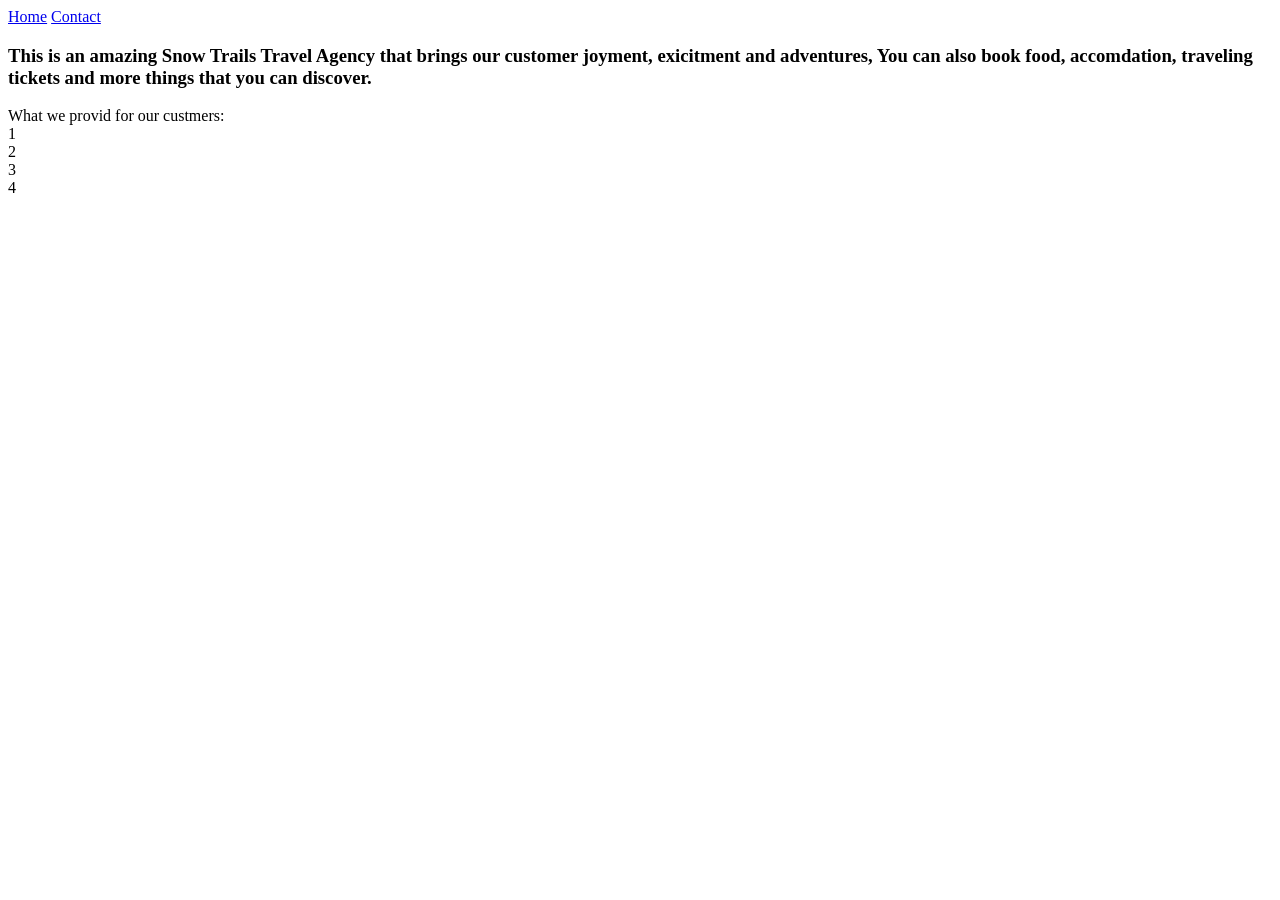
<file: about.html>
<!DOCTYPE html>
<html lang="en">
    <head>
    <meta charset="UTF-8"> 
    <title>About Snow Trails Travel Agency</title>
    <nav>
        <a href = "index.html">Home</a>
        <a href = "contact.html">Contact</a>
    </nav>
</head>
<body>
    <h3>
    <p>This is an amazing Snow Trails Travel Agency that brings our customer joyment, 
        exicitment and adventures, You can also book food, accomdation,
        traveling tickets and more things that you can discover. </p>
    </h3>
    <div>What we provid for our custmers:</div>
    <div class="container">
    <div style="order: 1">1</div>
    <div style="order: 2">2</div>
    <div style="order: 3">3</div>
    <div style="order: 4">4</div>
    </div>
</body>
</file>
